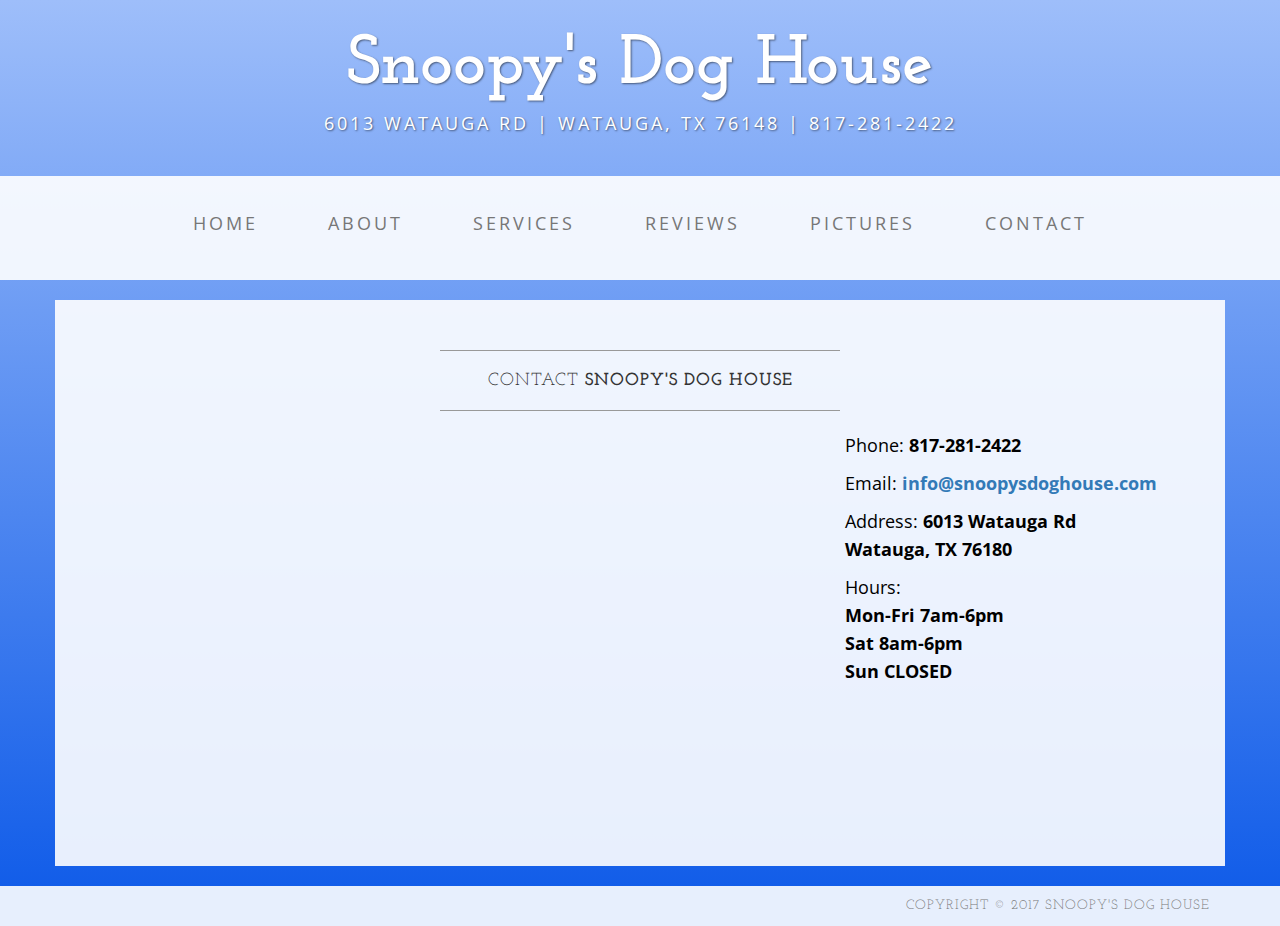
<file: contact.html>
<!DOCTYPE html>
<html lang="en">

<head>

    <meta charset="utf-8">
    <meta http-equiv="X-UA-Compatible" content="IE=edge">
    <meta name="viewport" content="width=device-width, initial-scale=1">
    <meta name="description" content="">
    <meta name="author" content="">

    <title>Contact - Snoopys Dog House - Professional Pet Grooming</title>

    <!-- Bootstrap Core CSS -->
    <link href="css/bootstrap.min.css" rel="stylesheet">

    <!-- Custom CSS -->
    <link href="css/business-casual.css" rel="stylesheet">

    <!-- Fonts -->
    <link href="https://fonts.googleapis.com/css?family=Open+Sans:300italic,400italic,600italic,700italic,800italic,400,300,600,700,800" rel="stylesheet" type="text/css">
    <link href="https://fonts.googleapis.com/css?family=Josefin+Slab:100,300,400,600,700,100italic,300italic,400italic,600italic,700italic" rel="stylesheet" type="text/css">

    <!-- HTML5 Shim and Respond.js IE8 support of HTML5 elements and media queries -->
    <!-- WARNING: Respond.js doesn't work if you view the page via file:// -->
    <!--[if lt IE 9]>
        <script src="https://oss.maxcdn.com/libs/html5shiv/3.7.0/html5shiv.js"></script>
        <script src="https://oss.maxcdn.com/libs/respond.js/1.4.2/respond.min.js"></script>
    <![endif]-->

</head>

<body>

    <div class="brand">Snoopy's Dog House</div>
    <div class="address-bar">6013 Watauga RD | Watauga, TX 76148 | 817-281-2422</div>

    <!-- Navigation -->
    <nav class="navbar navbar-default" role="navigation">
        <div class="container">
            <!-- Brand and toggle get grouped for better mobile display -->
            <div class="navbar-header">
                <button type="button" class="navbar-toggle" data-toggle="collapse" data-target="#bs-example-navbar-collapse-1">
                    <span class="sr-only">Toggle navigation</span>
                    <span class="icon-bar"></span>
                    <span class="icon-bar"></span>
                    <span class="icon-bar"></span>
                </button>
                <!-- navbar-brand is hidden on larger screens, but visible when the menu is collapsed -->
                <a class="navbar-brand" href="index.html">Snoopy's Dog House</a>
            </div>
            <!-- Collect the nav links, forms, and other content for toggling -->
            <div class="collapse navbar-collapse" id="bs-example-navbar-collapse-1">
                <ul class="nav navbar-nav">
                    <li>
                        <a href="index.html">Home</a>
                    </li>
                    <li>
                        <a href="about.html">About</a>
                    </li>
                    <li>
                        <a href="services.html">Services</a>
                    </li>
					<li>
                        <a href="reviews.html">Reviews</a>
                    </li>
					<li>
                        <a href="pictures.html">Pictures</a>
                    </li>
                    <li>
                        <a href="contact.html">Contact</a>
                    </li>
                </ul>
            </div>
            <!-- /.navbar-collapse -->
        </div>
        <!-- /.container -->
    </nav>

    <div class="container">

        <div class="row">
            <div class="box">
                <div class="col-lg-12">
                    <hr>
                    <h2 class="intro-text text-center">Contact
                        <strong>Snoopy's Dog House</strong>
                    </h2>
                    <hr>
                </div>
                <div class="col-md-8">
                    <!-- Embedded Google Map using an iframe - to select your location find it on Google maps and paste the link as the iframe src. If you want to use the Google Maps API instead then have at it! -->
                    <iframe width="100%" height="400" frameborder="0" scrolling="no" marginheight="0" marginwidth="0" src="https://www.google.com/maps/embed?pb=!1m14!1m8!1m3!1d13405.650085865944!2d-97.2512493!3d32.8608032!3m2!1i1024!2i768!4f13.1!3m3!1m2!1s0x0%3A0xc8cb789da7c11c7a!2sSnoopy&#39;s+Dog+House!5e0!3m2!1sen!2sus!4v1483727609496" allowfullscreen></iframe>
				</div>
                <div class="col-md-4">
                    <p>Phone:
                        <strong>817-281-2422</strong>
                    </p>
                    <p>Email:
                        <strong><a href="mailto:name@example.com">info@snoopysdoghouse.com</a></strong>
                    </p>
                    <p>Address:
                        <strong>6013 Watauga Rd
                            <br>Watauga, TX 76180</strong>
                    </p>
					<p>Hours:<br>
						<strong>Mon-Fri 7am-6pm</strong><br>
						<strong>Sat 8am-6pm</strong><br>
						<strong>Sun CLOSED</strong>
					</p>
                </div>
                <div class="clearfix"></div>
            </div>
        </div>

    </div>
    <!-- /.container -->

    <footer>
        <div class="container">
            <div class="row">
                <div class="col-lg-12 text-right">
                    <h4><small>Copyright &copy; 2017 Snoopy's Dog House</small></h4>
                </div>
            </div>
        </div>
    </footer>

    <!-- jQuery -->
    <script src="js/jquery.js"></script>

    <!-- Bootstrap Core JavaScript -->
    <script src="js/bootstrap.min.js"></script>

</body>

</html>
</file>
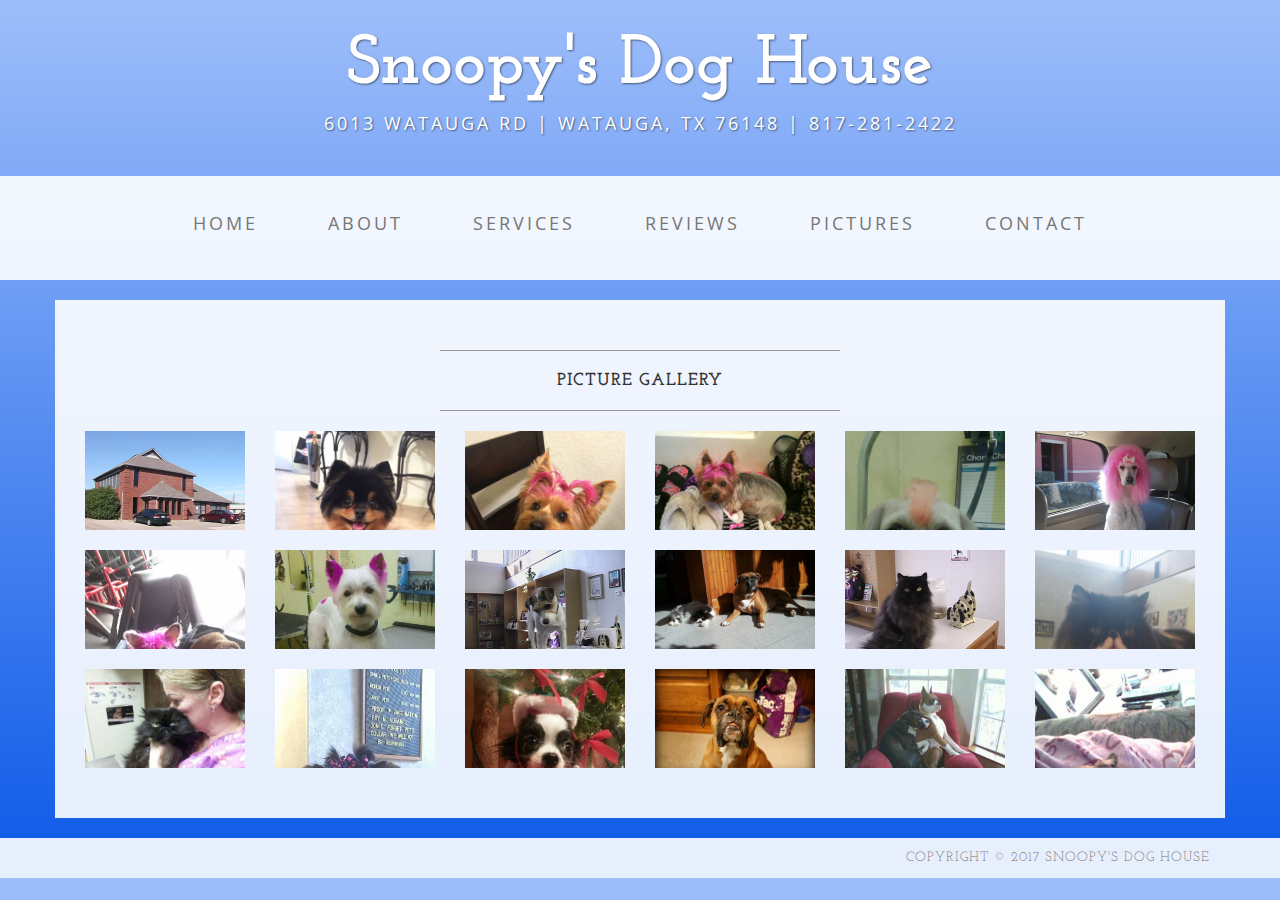
<file: pictures.html>
<!DOCTYPE html>
<html lang="en">

<head>

    <meta charset="utf-8">
    <meta http-equiv="X-UA-Compatible" content="IE=edge">
    <meta name="viewport" content="width=device-width, initial-scale=1">
    <meta name="description" content="">
    <meta name="author" content="">

    <title>Pictures - Snoopys Dog House - Professional Pet Grooming</title>

    <!-- Bootstrap Core CSS -->
    <link href="css/bootstrap.min.css" rel="stylesheet">

    <!-- Custom CSS -->
    <link href="css/business-casual.css" rel="stylesheet">
	<link href="css/jquery.bsPhotoGallery.css" rel="stylesheet">

    <!-- Fonts -->
    <link href="https://fonts.googleapis.com/css?family=Open+Sans:300italic,400italic,600italic,700italic,800italic,400,300,600,700,800" rel="stylesheet" type="text/css">
    <link href="https://fonts.googleapis.com/css?family=Josefin+Slab:100,300,400,600,700,100italic,300italic,400italic,600italic,700italic" rel="stylesheet" type="text/css">

    <!-- HTML5 Shim and Respond.js IE8 support of HTML5 elements and media queries -->
    <!-- WARNING: Respond.js doesn't work if you view the page via file:// -->
    <!--[if lt IE 9]>
        <script src="https://oss.maxcdn.com/libs/html5shiv/3.7.0/html5shiv.js"></script>
        <script src="https://oss.maxcdn.com/libs/respond.js/1.4.2/respond.min.js"></script>
    <![endif]-->

</head>

<body>

    <div class="brand">Snoopy's Dog House</div>
    <div class="address-bar">6013 Watauga RD | Watauga, TX 76148 | 817-281-2422</div>

    <!-- Navigation -->
    <nav class="navbar navbar-default" role="navigation">
        <div class="container">
            <!-- Brand and toggle get grouped for better mobile display -->
            <div class="navbar-header">
                <button type="button" class="navbar-toggle" data-toggle="collapse" data-target="#bs-example-navbar-collapse-1">
                    <span class="sr-only">Toggle navigation</span>
                    <span class="icon-bar"></span>
                    <span class="icon-bar"></span>
                    <span class="icon-bar"></span>
                </button>
                <!-- navbar-brand is hidden on larger screens, but visible when the menu is collapsed -->
                <a class="navbar-brand" href="index.html">Snoopy's Dog House</a>
            </div>
            <!-- Collect the nav links, forms, and other content for toggling -->
            <div class="collapse navbar-collapse" id="bs-example-navbar-collapse-1">
                <ul class="nav navbar-nav">
                    <li>
                        <a href="index.html">Home</a>
                    </li>
                    <li>
                        <a href="about.html">About</a>
                    </li>
                    <li>
                        <a href="services.html">Services</a>
                    </li>
					<li>
                        <a href="reviews.html">Reviews</a>
                    </li>
					<li>
                        <a href="pictures.html">Pictures</a>
                    </li>
                    <li>
                        <a href="contact.html">Contact</a>
                    </li>
                </ul>
            </div>
            <!-- /.navbar-collapse -->
        </div>
        <!-- /.container -->
    </nav>

    <div class="container">

        <div class="row" style="background: #fff; background: rgba(255,255,255,0.9);
			margin-bottom: 20px;padding: 30px 15px;">
            <div class="" >
                <div class="col-lg-12">
                    <hr>
						<h2 class="intro-text text-center">
							<strong>Picture Gallery</strong>
						</h2>
                    <hr>
                </div>
				<div class="col-lg-12">
					<ul class="row first">
						<li>
							<img src="img/1.jpg">
						</li>
						<li>
							<img src="img/2.jpg">
						</li>
						<li>
							<img src="img/3.jpg">
						</li>
						<li>
							<img src="img/4.jpg">
						</li>
						<li>
							<img src="img/5.jpg">
						</li>
						<li>
							<img src="img/6.jpg">
						</li>
						<li>
							<img src="img/7.jpg">
						</li>
						<li>
							<img src="img/8.jpg">
						</li>
						<li>
							<img src="img/9.jpg">
						</li>
						<li>
							<img src="img/10.jpg">
						</li>
						<li>
							<img src="img/11.jpg">
						</li>
						<li>
							<img src="img/12.jpg">
						</li>
						<li>
							<img src="img/13.jpg">
						</li>
						<li>
							<img src="img/14.jpg">
						</li>
						<li>
							<img src="img/15.jpg">
						</li>
						<li>
							<img src="img/16.jpg">
						</li>
						<li>
							<img src="img/17.jpg">
						</li>
						<li>
							<img src="img/18.jpg">
						</li>
					</ul>
				</div>
				
            </div>
		</div>
    </div>
    <!-- /.container -->

    <footer>
        <div class="container">
            <div class="row">
                <div class="col-lg-12 text-right">
                    <h4><small>Copyright &copy; 2017 Snoopy's Dog House</small></h4>
                </div>
            </div>
        </div>
    </footer>

    <!-- jQuery -->
    <script src="js/jquery.js"></script>

    <!-- Bootstrap Core JavaScript -->
    <script src="js/bootstrap.min.js"></script>
	
	<!-- Gallery -->
    <script src="js/jquery.bsPhotoGallery.js"></script>
	
	<script>
		$(document).ready(function(){
		  $('ul.first').bsPhotoGallery({
			"classes" : "col-lg-2 col-md-2 col-sm-3 col-xs-4 col-xxs-12",
			"hasModal" : true
		  });
		});
	</script>
</body>

</html>
</file>
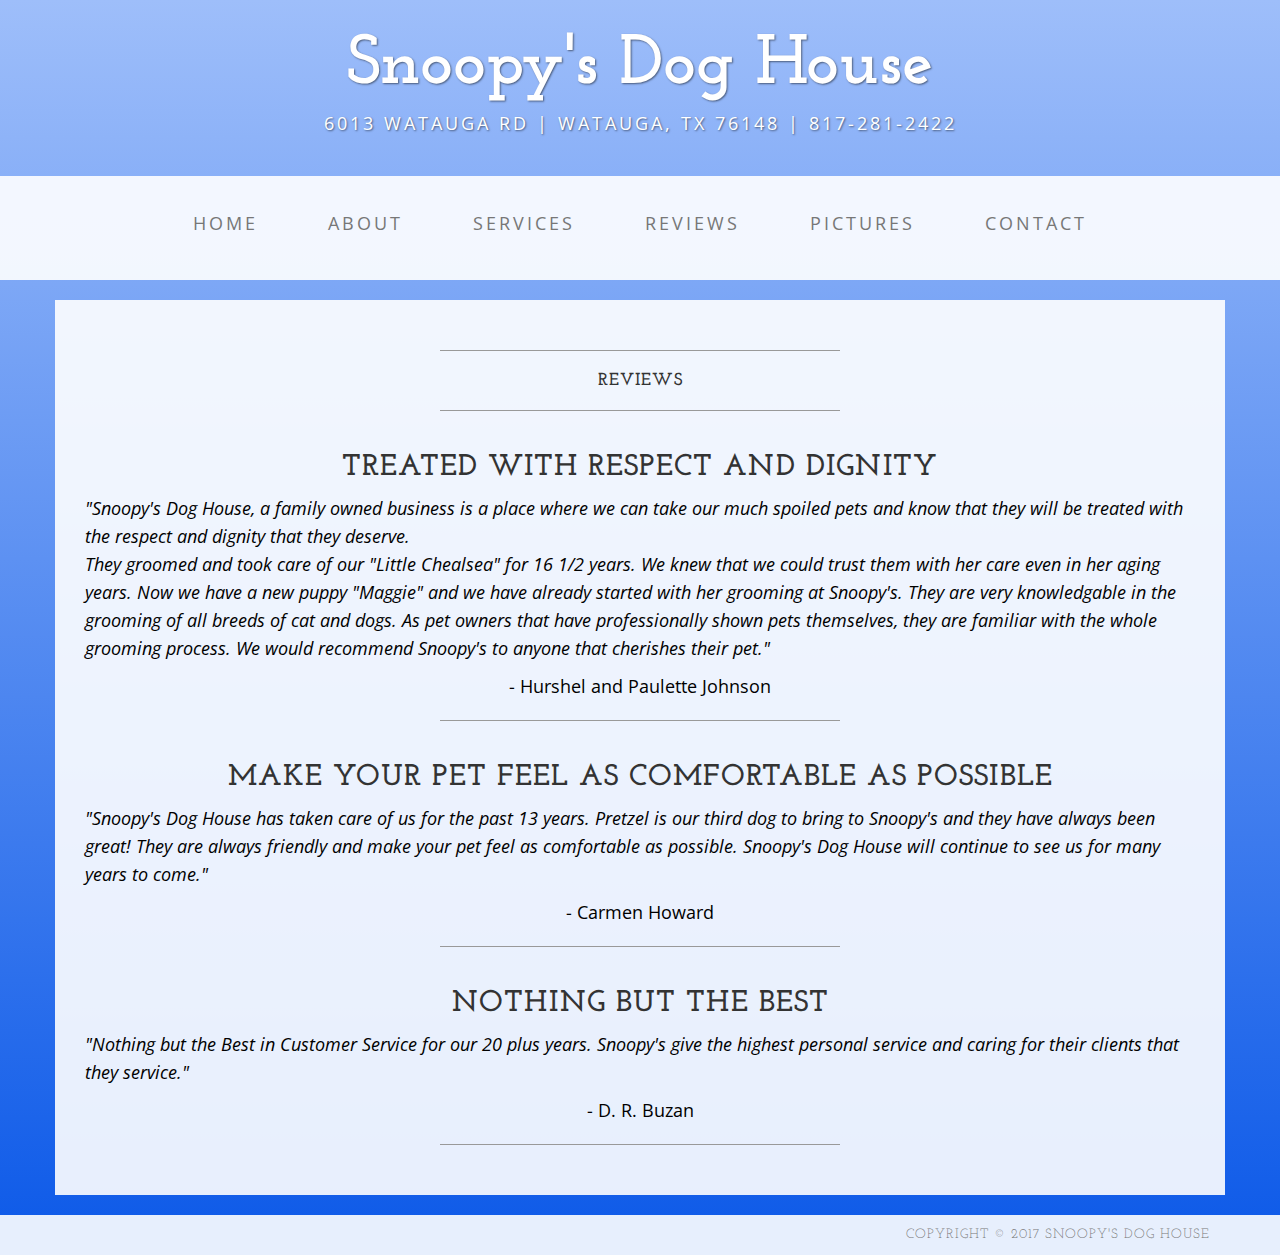
<file: reviews.html>
<!DOCTYPE html>
<html lang="en">

<head>

    <meta charset="utf-8">
    <meta http-equiv="X-UA-Compatible" content="IE=edge">
    <meta name="viewport" content="width=device-width, initial-scale=1">
    <meta name="description" content="">
    <meta name="author" content="">

    <title>Reviews - Snoopys Dog House - Professional Pet Grooming</title>

    <!-- Bootstrap Core CSS -->
    <link href="css/bootstrap.min.css" rel="stylesheet">

    <!-- Custom CSS -->
    <link href="css/business-casual.css" rel="stylesheet">

    <!-- Fonts -->
    <link href="https://fonts.googleapis.com/css?family=Open+Sans:300italic,400italic,600italic,700italic,800italic,400,300,600,700,800" rel="stylesheet" type="text/css">
    <link href="https://fonts.googleapis.com/css?family=Josefin+Slab:100,300,400,600,700,100italic,300italic,400italic,600italic,700italic" rel="stylesheet" type="text/css">

    <!-- HTML5 Shim and Respond.js IE8 support of HTML5 elements and media queries -->
    <!-- WARNING: Respond.js doesn't work if you view the page via file:// -->
    <!--[if lt IE 9]>
        <script src="https://oss.maxcdn.com/libs/html5shiv/3.7.0/html5shiv.js"></script>
        <script src="https://oss.maxcdn.com/libs/respond.js/1.4.2/respond.min.js"></script>
    <![endif]-->

</head>

<body>

    <div class="brand">Snoopy's Dog House</div>
    <div class="address-bar">6013 Watauga RD | Watauga, TX 76148 | 817-281-2422</div>

    <!-- Navigation -->
    <nav class="navbar navbar-default" role="navigation">
        <div class="container">
            <!-- Brand and toggle get grouped for better mobile display -->
            <div class="navbar-header">
                <button type="button" class="navbar-toggle" data-toggle="collapse" data-target="#bs-example-navbar-collapse-1">
                    <span class="sr-only">Toggle navigation</span>
                    <span class="icon-bar"></span>
                    <span class="icon-bar"></span>
                    <span class="icon-bar"></span>
                </button>
                <!-- navbar-brand is hidden on larger screens, but visible when the menu is collapsed -->
                <a class="navbar-brand" href="index.html">Snoopy's Dog House</a>
            </div>
            <!-- Collect the nav links, forms, and other content for toggling -->
            <div class="collapse navbar-collapse" id="bs-example-navbar-collapse-1">
                <ul class="nav navbar-nav">
                    <li>
                        <a href="index.html">Home</a>
                    </li>
                    <li>
                        <a href="about.html">About</a>
                    </li>
                    <li>
                        <a href="services.html">Services</a>
                    </li>
					<li>
                        <a href="reviews.html">Reviews</a>
                    </li>
					<li>
                        <a href="pictures.html">Pictures</a>
                    </li>
                    <li>
                        <a href="contact.html">Contact</a>
                    </li>
                </ul>
            </div>
            <!-- /.navbar-collapse -->
        </div>
        <!-- /.container -->
    </nav>

    <div class="container">

        <div class="row">
            <div class="box">
                <div class="col-lg-12">
                    <hr>
                    <h2 class="intro-text text-center">
                        <strong>Reviews</strong>
                    </h2>
                    <hr>
                </div>
                <div class="col-lg-12">
                    <h2 class="text-center">Treated with respect and dignity</h2>
                    <p><i>"Snoopy's Dog House, a family owned business is a place where we can take our much spoiled pets and know
					that they will be treated with the respect and dignity that they deserve.<br>
					They groomed and took care of our "Little Chealsea" for 16 1/2 years. We knew that we could trust them with
					her care even in her aging years. Now we have a new puppy "Maggie" and we have already started with her 
					grooming at Snoopy's. They are very knowledgable in the grooming of all breeds of cat and dogs. As pet owners
					that have professionally shown pets themselves, they are familiar with the whole grooming process. We would
					recommend Snoopy's to anyone that cherishes their pet."</i></p>
					<p class="text-center">- Hurshel and Paulette Johnson</p>
                    <hr>
                </div>
                <div class="col-lg-12">
                    <h2 class="text-center">Make your pet feel as comfortable as possible</h2>
                    <p><i>"Snoopy's Dog House has taken care of us for the past 13 years. Pretzel is our third dog to bring to
					Snoopy's and they have always been great! They are always friendly and make your pet feel as comfortable
					as possible. Snoopy's Dog House will continue to see us for many years to come."</i></p>
					<p class="text-center">- Carmen Howard</p>
                    <hr>
                </div>
				<div class="col-lg-12">
                    <h2 class="text-center">Nothing but the Best</h2>
                    <p><i>"Nothing but the Best in Customer Service for our 20 plus years. Snoopy's give the highest personal
					service and caring for their clients that they service."</i></p>
					<p class="text-center">- D. R. Buzan</p>
                    <hr>
                </div>
            </div>
        </div>

    </div>
    <!-- /.container -->

    <footer>
        <div class="container">
            <div class="row">
                <div class="col-lg-12 text-right">
                    <h4><small>Copyright &copy; 2017 Snoopy's Dog House</small></h4>
                </div>
            </div>
        </div>
    </footer>

    <!-- jQuery -->
    <script src="js/jquery.js"></script>

    <!-- Bootstrap Core JavaScript -->
    <script src="js/bootstrap.min.js"></script>

</body>

</html>
</file>
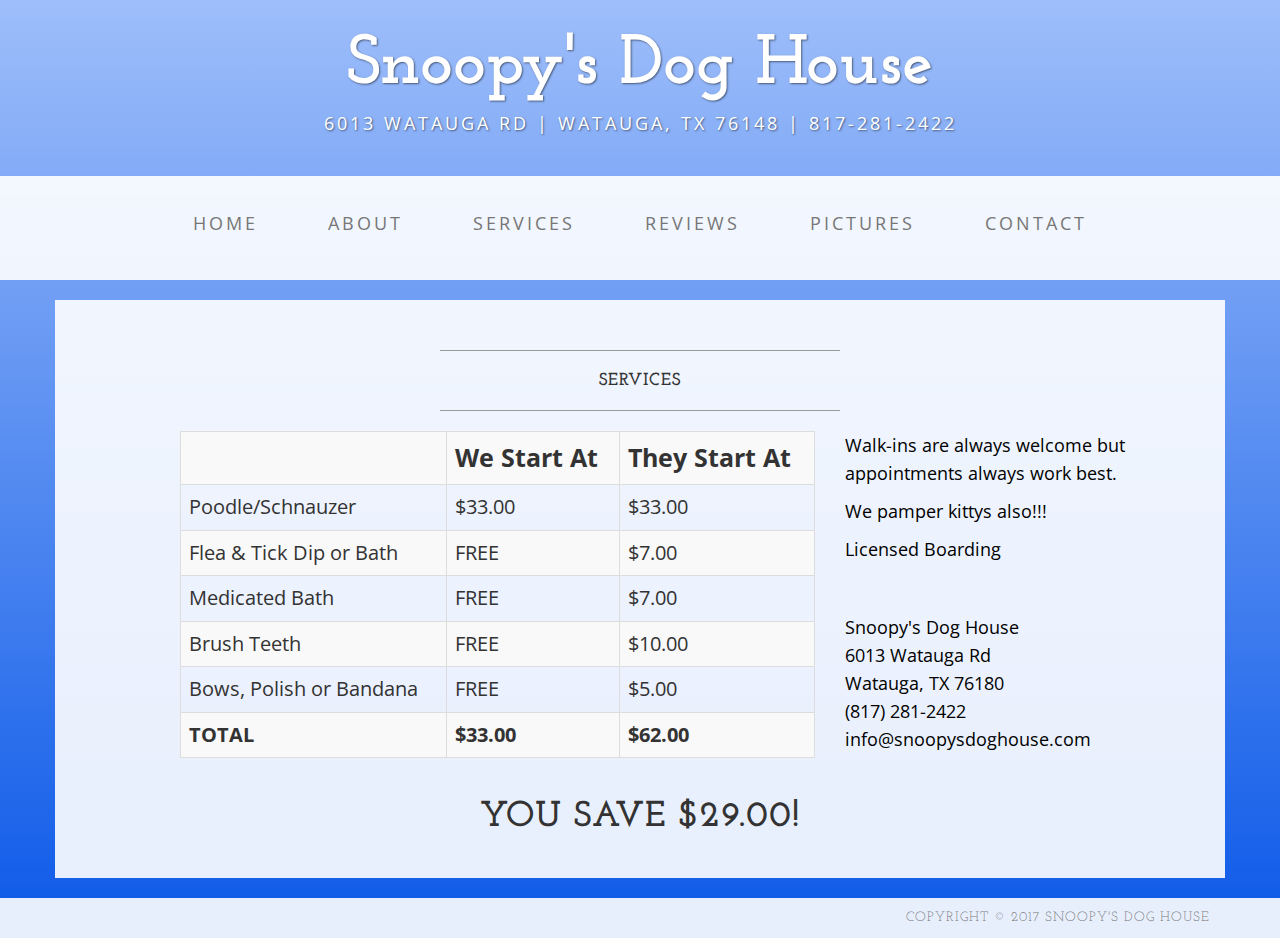
<file: services.html>
<!DOCTYPE html>
<html lang="en">

<head>

    <meta charset="utf-8">
    <meta http-equiv="X-UA-Compatible" content="IE=edge">
    <meta name="viewport" content="width=device-width, initial-scale=1">
    <meta name="description" content="">
    <meta name="author" content="">

    <title>Services - Snoopys Dog House - Professional Pet Grooming</title>

    <!-- Bootstrap Core CSS -->
    <link href="css/bootstrap.min.css" rel="stylesheet">

    <!-- Custom CSS -->
    <link href="css/business-casual.css" rel="stylesheet">

    <!-- Fonts -->
    <link href="https://fonts.googleapis.com/css?family=Open+Sans:300italic,400italic,600italic,700italic,800italic,400,300,600,700,800" rel="stylesheet" type="text/css">
    <link href="https://fonts.googleapis.com/css?family=Josefin+Slab:100,300,400,600,700,100italic,300italic,400italic,600italic,700italic" rel="stylesheet" type="text/css">

    <!-- HTML5 Shim and Respond.js IE8 support of HTML5 elements and media queries -->
    <!-- WARNING: Respond.js doesn't work if you view the page via file:// -->
    <!--[if lt IE 9]>
        <script src="https://oss.maxcdn.com/libs/html5shiv/3.7.0/html5shiv.js"></script>
        <script src="https://oss.maxcdn.com/libs/respond.js/1.4.2/respond.min.js"></script>
    <![endif]-->

</head>

<body>

    <div class="brand">Snoopy's Dog House</div>
    <div class="address-bar">6013 Watauga RD | Watauga, TX 76148 | 817-281-2422</div>

    <!-- Navigation -->
    <nav class="navbar navbar-default" role="navigation">
        <div class="container">
            <!-- Brand and toggle get grouped for better mobile display -->
            <div class="navbar-header">
                <button type="button" class="navbar-toggle" data-toggle="collapse" data-target="#bs-example-navbar-collapse-1">
                    <span class="sr-only">Toggle navigation</span>
                    <span class="icon-bar"></span>
                    <span class="icon-bar"></span>
                    <span class="icon-bar"></span>
                </button>
                <!-- navbar-brand is hidden on larger screens, but visible when the menu is collapsed -->
                <a class="navbar-brand" href="index.html">Snoopy's Dog House</a>
            </div>
            <!-- Collect the nav links, forms, and other content for toggling -->
            <div class="collapse navbar-collapse" id="bs-example-navbar-collapse-1">
                <ul class="nav navbar-nav">
                    <li>
                        <a href="index.html">Home</a>
                    </li>
                    <li>
                        <a href="about.html">About</a>
                    </li>
                    <li>
                        <a href="services.html">Services</a>
                    </li>
					<li>
                        <a href="reviews.html">Reviews</a>
                    </li>
					<li>
                        <a href="pictures.html">Pictures</a>
                    </li>
                    <li>
                        <a href="contact.html">Contact</a>
                    </li>
                </ul>
            </div>
            <!-- /.navbar-collapse -->
        </div>
        <!-- /.container -->
    </nav>

    <div class="container">

		
		<div class="row">
            <div class="box">
                <div class="col-lg-12">
                    <hr>
                    <h2 class="intro-text text-center">
                        <strong>Services</strong>
                    </h2>
                    <hr>
                </div>
				<div class="col-md-1"></div>
                <div class="col-md-7">
                    <table class="table table-striped table-bordered" style="padding-left: 200px; width:100%; ">
						<tr>
							<th></th>
							<th><strong>We Start At</strong></th>
							<th><strong>They Start At</strong></th>
						</tr>
						<tr>
							<td>Poodle/Schnauzer</td>
							<td>$33.00</td>
							<td>$33.00</td>
						</tr>
						<tr>
							<td>Flea & Tick Dip or Bath</td>
							<td>FREE</td>
							<td>$7.00</td>
						</tr>
						<tr>
							<td>Medicated Bath</td>
							<td>FREE</td>
							<td>$7.00</td>
						</tr>
						<tr>
							<td>Brush Teeth</td>
							<td>FREE</td>
							<td>$10.00</td>
						</tr>
						<tr>
							<td>Bows, Polish or Bandana</td>
							<td>FREE</td>
							<td>$5.00</td>
						</tr>
						<tr>
							<td><strong>TOTAL</strong></td>
							<td><strong>$33.00</strong></td>
							<td><strong>$62.00</strong></td>
						</tr>
					</table>
                </div>
                <div class="col-md-4">
                    <p>Walk-ins are always welcome but appointments always work best.</p>
                    <p>We pamper kittys also!!!</p>
                    <p>Licensed Boarding</p><br><br>
					<p>Snoopy's Dog House<br>6013 Watauga Rd<br>Watauga, TX 76180<br>(817) 281-2422<br>info@snoopysdoghouse.com</p>
                </div>
                <div class="clearfix"></div>
				<div class="col-lg-12">
					<h1 style="text-align:center;">You save $29.00!</h1>
				</div>
            </div>			
        </div>

    </div>
    <!-- /.container -->

    <footer>
        <div class="container">
            <div class="row">
                <div class="col-lg-12 text-right">
                    <h4><small>Copyright &copy; 2017 Snoopy's Dog House</small></h4>
                </div>
            </div>
        </div>
    </footer>

    <!-- jQuery -->
    <script src="js/jquery.js"></script>

    <!-- Bootstrap Core JavaScript -->
    <script src="js/bootstrap.min.js"></script>

</body>

</html>
</file>
<file: css/business-casual.css>
/*!
 * Start Bootstrap - Business Casual (http://startbootstrap.com/)
 * Copyright 2013-2016 Start Bootstrap
 * Licensed under MIT (https://github.com/BlackrockDigital/startbootstrap/blob/gh-pages/LICENSE)
 */

body {
    font-family: "Open Sans","Helvetica Neue",Helvetica,Arial,sans-serif;
    background: #9ebefa; /* For browsers that do not support gradients */
    background: -webkit-linear-gradient(#9ebefa, #0C59E8); /* For Safari 5.1 to 6.0 */
    background: -o-linear-gradient(#9ebefa, #0C59E8); /* For Opera 11.1 to 12.0 */
    background: -moz-linear-gradient(#9ebefa, #0C59E8); /* For Firefox 3.6 to 15 */
    background: linear-gradient(#9ebefa, #0C59E8); /* Standard syntax */
    -webkit-background-size: cover;
    -moz-background-size: cover;
    background-size: cover;
    -o-background-size: cover;
}

h1,
h2,
h3,
h4,
h5,
h6 {
    text-transform: uppercase;
    font-family: "Josefin Slab","Helvetica Neue",Helvetica,Arial,sans-serif;
    font-weight: 700;
    letter-spacing: 1px;
}

p {
    font-size: 1.25em;
    line-height: 1.6;
    color: #000;
}

hr {
    max-width: 400px;
    border-color: #999999;
}

.brand,
.address-bar {
    display: none;
}

.navbar-brand {
    text-transform: uppercase;
    font-weight: 900;
    letter-spacing: 2px;
}

.navbar-nav {
    text-transform: uppercase;
    font-weight: 400;
    letter-spacing: 3px;
}

.img-full {
    min-width: 100%;
}

.brand-before,
.brand-name {
    text-transform: capitalize;
}

.brand-before {
    margin: 15px 0;
}

.brand-name {
    margin: 0;
    font-size: 4em;
}

.tagline-divider {
    margin: 15px auto 3px;
    max-width: 250px;
    border-color: #999999;
}

.box {
    margin-bottom: 20px;
    padding: 30px 15px;
    background: #fff;
    background: rgba(255,255,255,0.9);
}

.intro-text {
    text-transform: uppercase;
    font-size: 1.25em;
    font-weight: 400;
    letter-spacing: 1px;
}

.img-border {
    float: none;
    margin: 0 auto 0;
    border: #999999 solid 1px;
}

.img-left {
    float: none;
    margin: 0 auto 0;
}

footer {
    background: #fff;
    background: rgba(255,255,255,0.9);
}

footer p {
    margin: 0;
    padding: 5px 0;
}

@media screen and (min-width:768px) {
    .brand {
        display: inherit;
        margin: 0;
        padding: 30px 0 10px;
        text-align: center;
        text-shadow: 1px 1px 2px rgba(0,0,0,0.5);
        font-family: "Josefin Slab","Helvetica Neue",Helvetica,Arial,sans-serif;
        font-size: 5em;
        font-weight: 700;
        line-height: normal;
        color: #fff;
    }

    .top-divider {
        margin-top: 0;
    }

    .img-left {
        float: left;
        margin-right: 25px;
    }

    .address-bar {
        display: inherit;
        margin: 0;
        padding: 0 0 40px;
        text-align: center;
        text-shadow: 1px 1px 2px rgba(0,0,0,0.5);
        text-transform: uppercase;
        font-size: 1.25em;
        font-weight: 400;
        letter-spacing: 3px;
        color: #fff;
    }

    .navbar {
        border-radius: 0;
    }

    .navbar-header {
        display: none;
    }

    .navbar {
        min-height: 0;
    }

    .navbar-default {
        border: none;
        background: #fff;
        background: rgba(255,255,255,0.9);
    }

    .nav>li>a {
        padding: 35px;
    }

    .navbar-nav>li>a {
        line-height: normal;
    }

    .navbar-nav {
        display: table;
        float: none;
        margin: 0 auto;
        table-layout: fixed;
        font-size: 1.25em;
    }
}

@media screen and (min-width:1200px) {
    .box:after {
        content: '';
        display: table;
        clear: both;
    }
}

th{
	font-size: 25px;
}

td {
	font-size: 20px;
}

.thumb {
    margin-bottom: 30px;
}

ul {
	padding:0 0 0 0;
	margin:0 0 0 0;
}
ul li {
	list-style:none;
	margin-bottom:10px;
}
</file>
